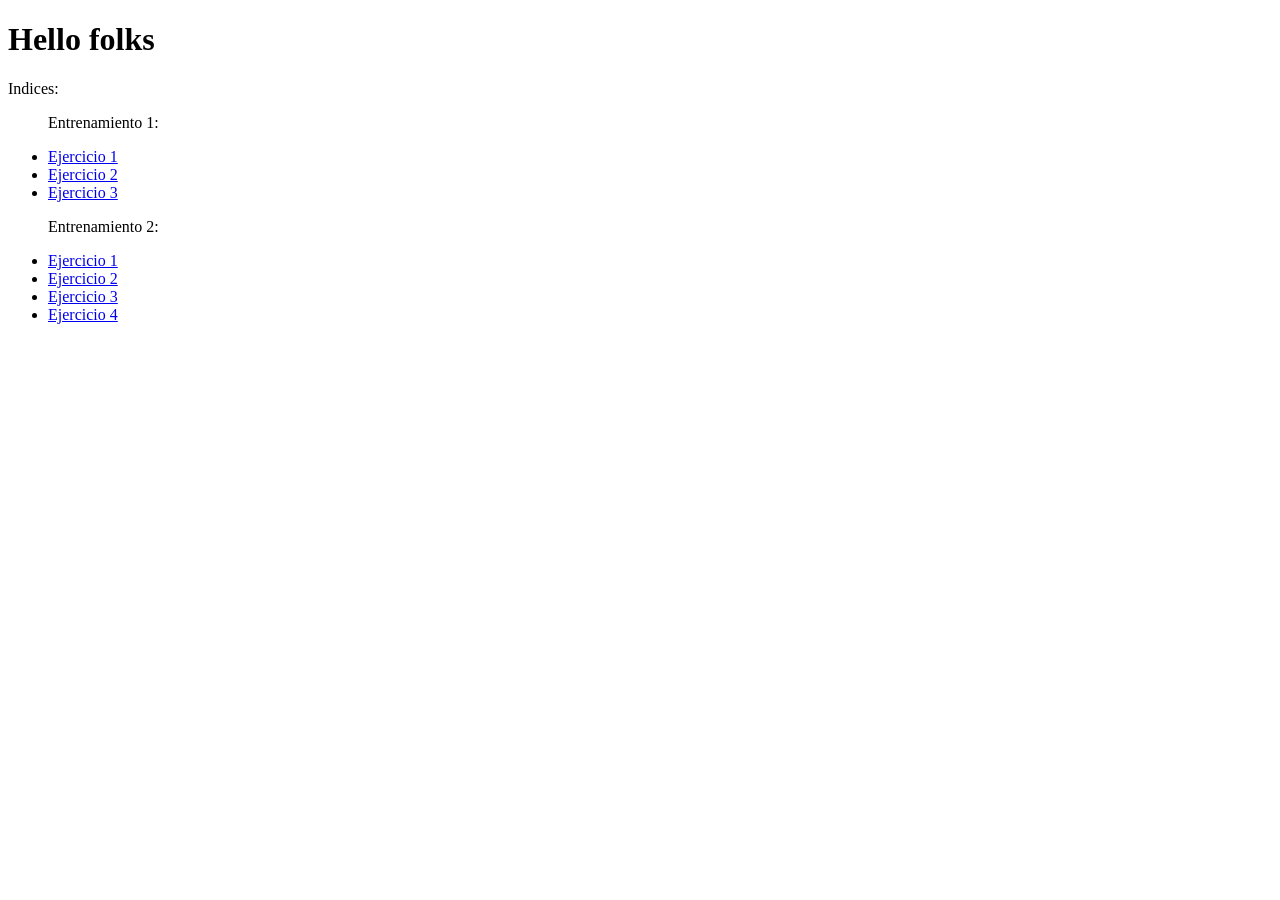
<file: Actividad/Index.html>
<!DOCTYPE html>
<html lang="en">
<head>
    <meta charset="UTF-8">
    <meta name="viewport" content="width=device-width, initial-scale=1.0">
    <title>Trabajo Practico N° 2</title>
</head>
<body>
    
    <header>
        <h1>Hello folks</h1>
    </header>

    <main>
        <p>Indices:</p>
        <article>
            <ul>
                <p>Entrenamiento 1:</p>
                <li><a href="Entrenamiento 1/Ejercicio 1/index.html">Ejercicio 1</a></li>
                <li><a href="Entrenamiento 1/Ejercicio 2/index.html">Ejercicio 2</a></li>
                <li><a href="Entrenamiento 1/Ejercicio 3/index.html">Ejercicio 3</a></li>
            </ul>
        </article>

        <article>
            <ul>
                <p>Entrenamiento 2:</p>
                <li><a href="Entrenamiento 2/Ejercicio 1/index.html">Ejercicio 1</a></li>
                <li><a href="Entrenamiento 2/Ejercicio 2/index.html">Ejercicio 2</a></li>
                <li><a href="Entrenamiento 2/Ejercicio 3/index.html">Ejercicio 3</a></li>
                <li><a href="Entrenamiento 2/Ejercicio 4/index.html">Ejercicio 4</a></li>
            </ul>
        </article>
    </main>

</body>
</html>
</file>
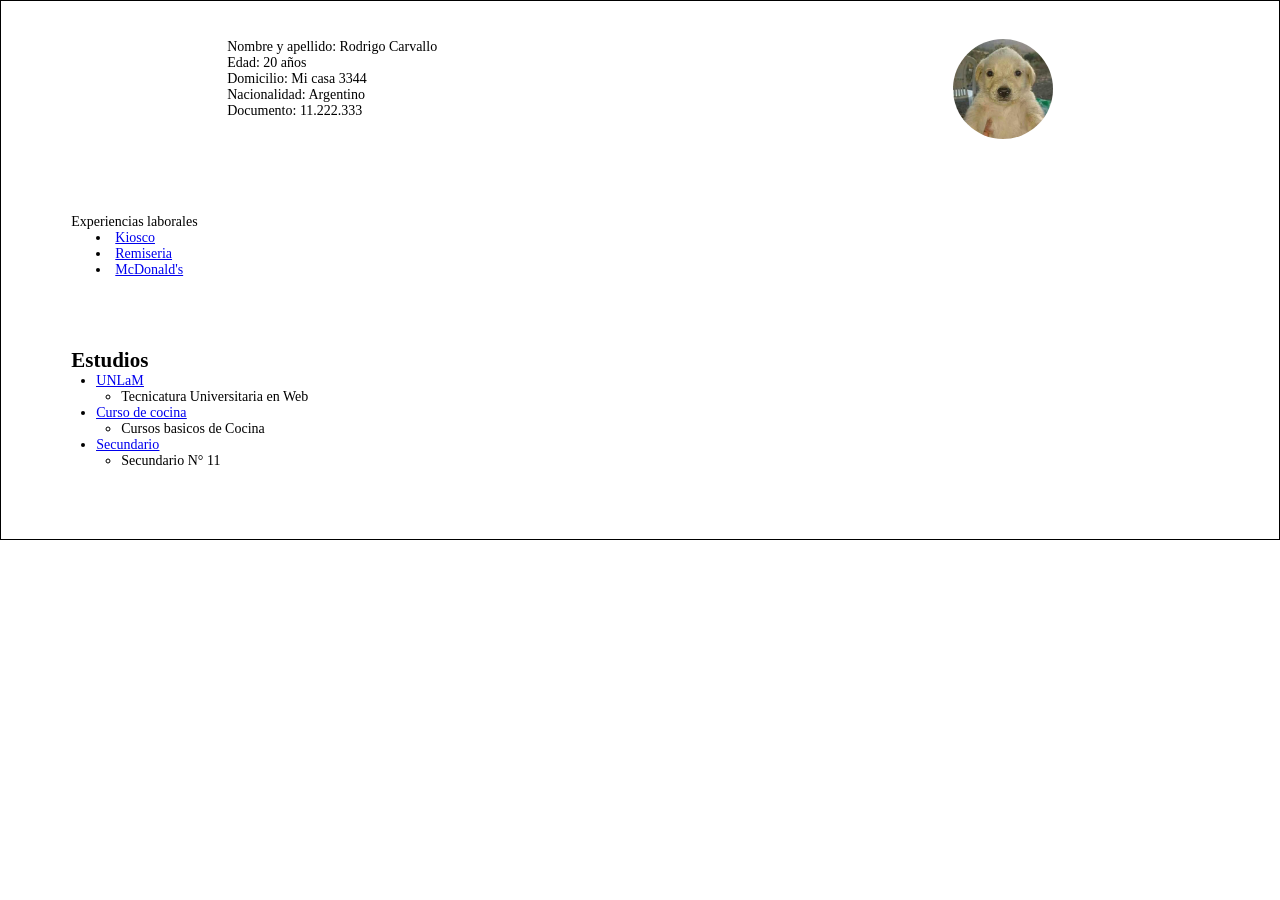
<file: Actividad/Entrenamiento 1/Ejercicio 1/index.html>
<!DOCTYPE html>
<html lang="es">
<head>
    <meta charset="UTF-8">
    <meta name="viewport" content="width=device-width, initial-scale=1.0">
    <title>Ejercicio 1</title>
    <link rel="stylesheet" href="styles.css">
</head>
<body> 
    <header>
            <div>
                <p>Nombre y apellido: Rodrigo Carvallo</p>
                <p>Edad: 20 años</p>
                <p>Domicilio: Mi casa 3344</p>
                <p>Nacionalidad: Argentino</p>
                <p>Documento: 11.222.333</p>
            </div>
            <div class="foto">
                <img src="Captura de pantalla 2026-09-16 110521.png" alt="Foto del curriculum">
            </div>
    </header>
    <main>
        <article>
            <ul>Experiencias laborales</ul>
                <li><a href="kiosco.html">Kiosco</a></li>
                <li><a href="remiseria.html">Remiseria</a></li>       
                <li><a href="mcDonal's.html">McDonald's</a></li>
        </article>

        <article>
            <h2>Estudios</h2>
            <ul>
                <li>
                    <u><a href="universidad.html">UNLaM</a></u>
                    <ul>
                        <li>Tecnicatura Universitaria en Web</li>
                    </ul>
                </li>
                <li>
                    <u><a href="Curso.html">Curso de cocina</a></u>
                    <ul>
                        <li>Cursos basicos de Cocina</li>
                    </ul>
                </li>
                <li>
                    <u><a href="secundario.html">Secundario</a></u>
                    <ul>
                        <li>Secundario N° 11</li>
                    </ul>
                </li>
            </ul>
        </article>
    </main>
</body>
</html>
</file>
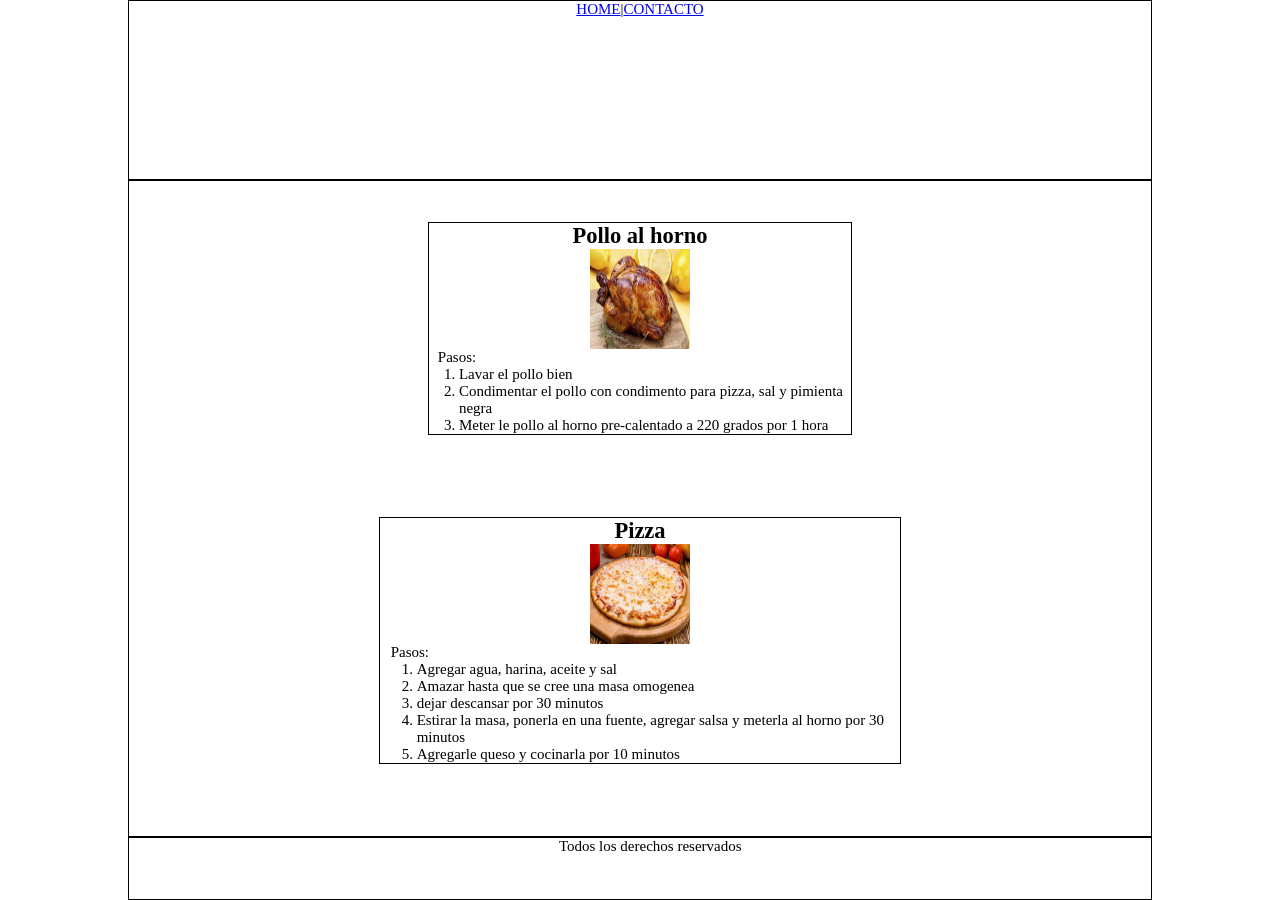
<file: Actividad/Entrenamiento 1/Ejercicio 2/index.html>
<!DOCTYPE html>
<html lang="es">
<head>
    <meta charset="UTF-8">
    <meta name="viewport" content="width=device-width, initial-scale=1.0">
    <title>Actividad 2</title>
    <link rel="stylesheet" href="style.css">
</head>
<body>

    <div class="contenedor">
        <header>
            <a href="index.html">HOME</a> | <a href="contacto.html">CONTACTO</a>
        </header>

        <main>
            <article>
                <h1>Pollo al horno</h1>
                <img src="pollo al horno.jpg" alt="pollo al horno">
                <p>Pasos:</p>
                <ol>
                    <li>Lavar el pollo bien</li>
                    <li>Condimentar el pollo con condimento para pizza, sal y pimienta negra</li>
                    <li>Meter le pollo al horno pre-calentado a 220 grados por 1 hora</li>
                </ol>
            </article>

            <article>
                <h1>Pizza</h1>
                <img src="pizza.jpg" alt="pizza">
                <p>Pasos:</p>
                <ol>
                    <li>Agregar agua, harina, aceite y sal</li>
                    <li>Amazar hasta que se cree una masa omogenea</li>
                    <li>dejar descansar por 30 minutos</li>
                    <li>Estirar la masa, ponerla en una fuente, agregar salsa y meterla al horno por 30 minutos</li>
                    <li>Agregarle queso y cocinarla por 10 minutos</li>
                </ol>
            </article>

            <article>
                <h1>Pure de papa</h1>
                <img src="pure de papa.jpg" alt="pure de papa">
                <p>Pasos:</p>
                <ol>
                    <li>Lavar y pelar las papas</li>
                    <li>cocinarla en una olla con abundante agua por 30 minutos</li>
                    <li>Una vez que ya estan las papas, colarlas, ponerle sal, nuez moscada, manteca y leche tibia</li>
                    <li>Mezclar hasta que tengas una consistencia omogenea</li>
                </ol>
            </article>
        </main>

        <footer>
            <p>Todos los derechos reservados</p>
        </footer>
    </div>
</body>
</html>
</file>
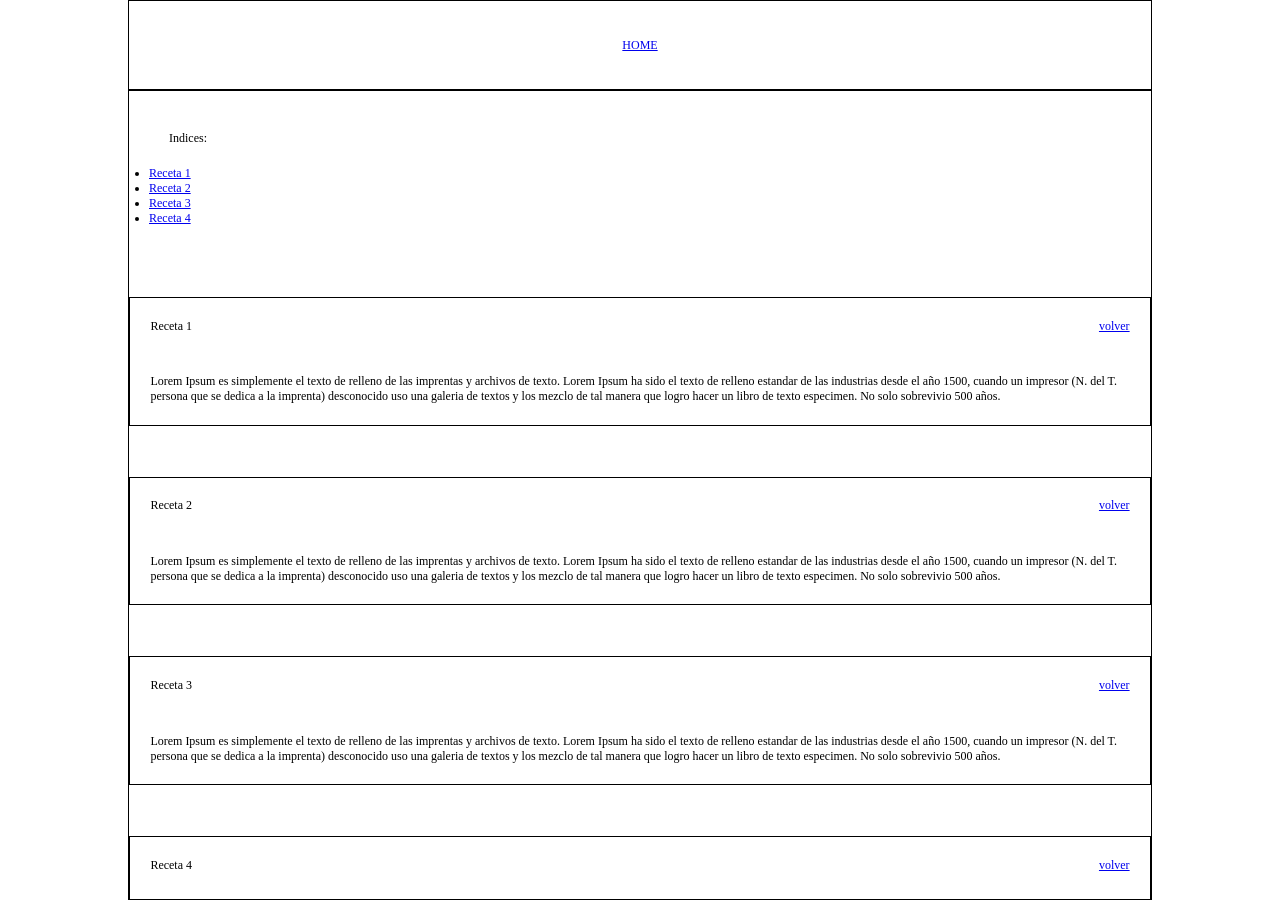
<file: Actividad/Entrenamiento 1/Ejercicio 3/index.html>
<!DOCTYPE html>
<html lang="es">
<head>
    <meta charset="UTF-8">
    <meta name="viewport" content="width=device-width, initial-scale=1.0">
    <title>Ejercicio 3</title>
    <link rel="stylesheet" href="style.css">
</head>
<body>
    <header>
        <a href="index.html">HOME</a>
    </header>
        <main class="contenedor">
            <ul id="enlaces">
                <p>Indices:</p>
                <li><a href="#receta1">Receta 1</a></li>
                <li><a href="#receta2">Receta 2</a></li>
                <li><a href="#receta3">Receta 3</a></li>
                <li><a href="#receta4">Receta 4</a></li>
            </ul>

            <article id="receta1">
                <div class="receta">
                    <p>Receta 1</p>
                    <p><a href="#enlaces">volver</a></p>
                </div>
                <p>
                    Lorem Ipsum es simplemente el texto de relleno de las imprentas y archivos de texto. Lorem Ipsum ha sido el texto de relleno estandar de las industrias desde el año 1500, cuando un impresor (N. del T. persona que se dedica a la imprenta) desconocido uso una galeria de textos y los mezclo de tal manera que logro hacer un libro de texto especimen. No solo sobrevivio 500 años.
                </p>
            </article>

            <article id="receta2">
                <div class="receta">
                    <p>Receta 2</p>
                    <p><a href="#enlaces">volver</a></p>
                </div>
                <p>
                    Lorem Ipsum es simplemente el texto de relleno de las imprentas y archivos de texto. Lorem Ipsum ha sido el texto de relleno estandar de las industrias desde el año 1500, cuando un impresor (N. del T. persona que se dedica a la imprenta) desconocido uso una galeria de textos y los mezclo de tal manera que logro hacer un libro de texto especimen. No solo sobrevivio 500 años.
                </p>
            </article>
            <article id="receta3">
                <div class="receta">
                    <p>Receta 3</p>
                    <p><a href="#enlaces">volver</a></p>
                </div>
                <p>
                    Lorem Ipsum es simplemente el texto de relleno de las imprentas y archivos de texto. Lorem Ipsum ha sido el texto de relleno estandar de las industrias desde el año 1500, cuando un impresor (N. del T. persona que se dedica a la imprenta) desconocido uso una galeria de textos y los mezclo de tal manera que logro hacer un libro de texto especimen. No solo sobrevivio 500 años.
                </p>
            </article>
            <article id="receta4">
                <div class="receta">
                    <p>Receta 4</p>
                    <p><a href="#enlaces">volver</a></p>
                </div>
                <p>
                    Lorem Ipsum es simplemente el texto de relleno de las imprentas y archivos de texto. Lorem Ipsum ha sido el texto de relleno estandar de las industrias desde el año 1500, cuando un impresor (N. del T. persona que se dedica a la imprenta) desconocido uso una galeria de textos y los mezclo de tal manera que logro hacer un libro de texto especimen. No solo sobrevivio 500 años.
                </p>
            </article>
        </main>
</body>
</html>
</file>
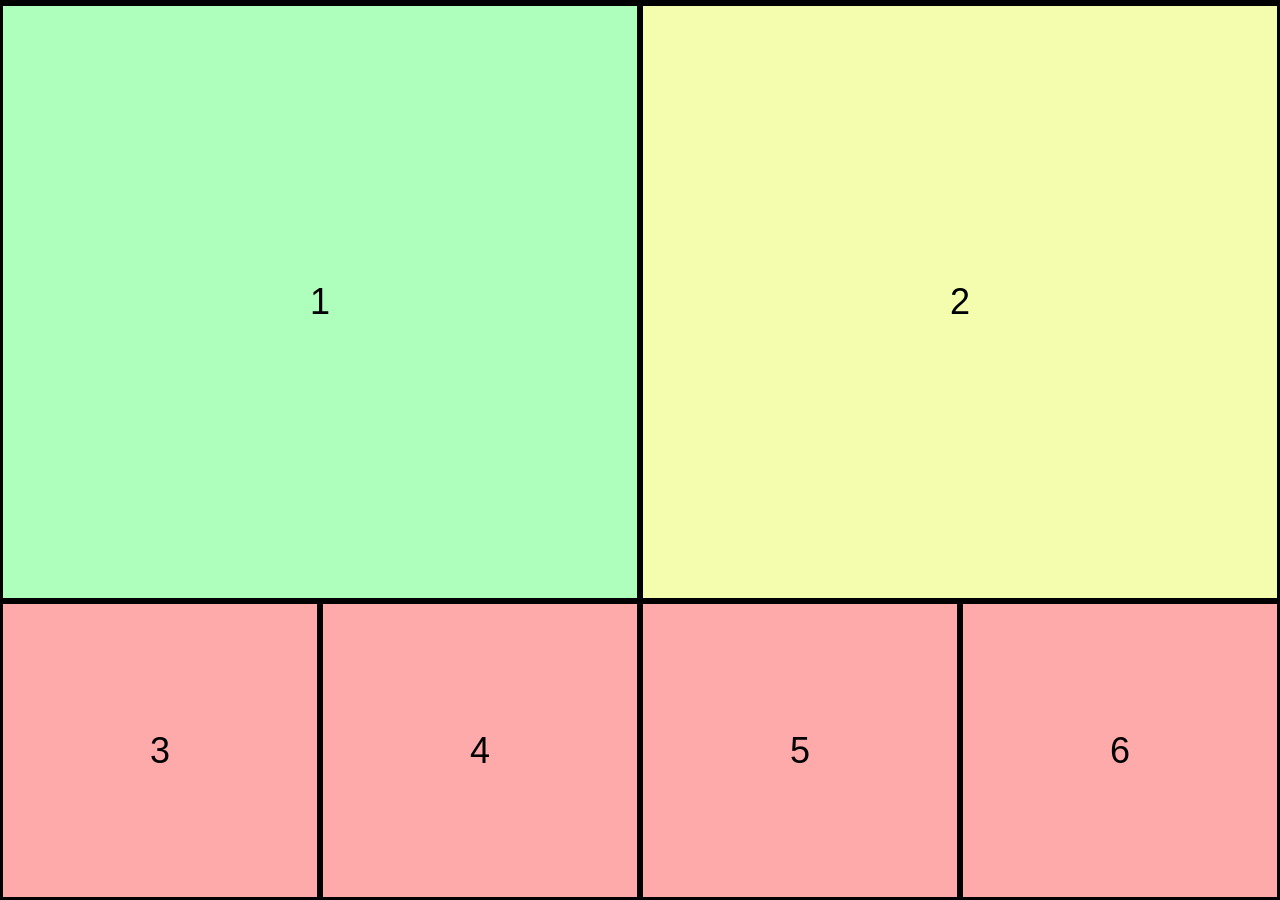
<file: Actividad/Entrenamiento 2/Ejercicio 1/index.html>
<!DOCTYPE html>
<html lang="es">
<head>
    <meta charset="UTF-8">
    <meta name="viewport" content="width=device-width, initial-scale=1.0">
    <link rel="stylesheet" href="./styles/style.css">
    <link rel="stylesheet" href="./styles/modelo_01.css">
    <title>Modelo 1</title>
</head>
<body>
    <main class="contenedor">
        <section class="uno_dos">
            <div class="bloque uno">
                <p class="numero">1</p>
            </div>
            <div class="bloque dos">
                <p class="numero">2</p>
            </div>
        </section>
        <section class="tres_seis">
            <div class="bloque tres">
                <p class="numero">3</p>
            </div>
            <div class="bloque cuatro">
                <p class="numero">4</p>
            </div>
            <div class="bloque cinco">
                <p class="numero">5</p>
            </div>
            <div class="bloque seis">
                <p class="numero">6</p>
            </div>
        </section>
    </main>
</body>
</html>
</file>
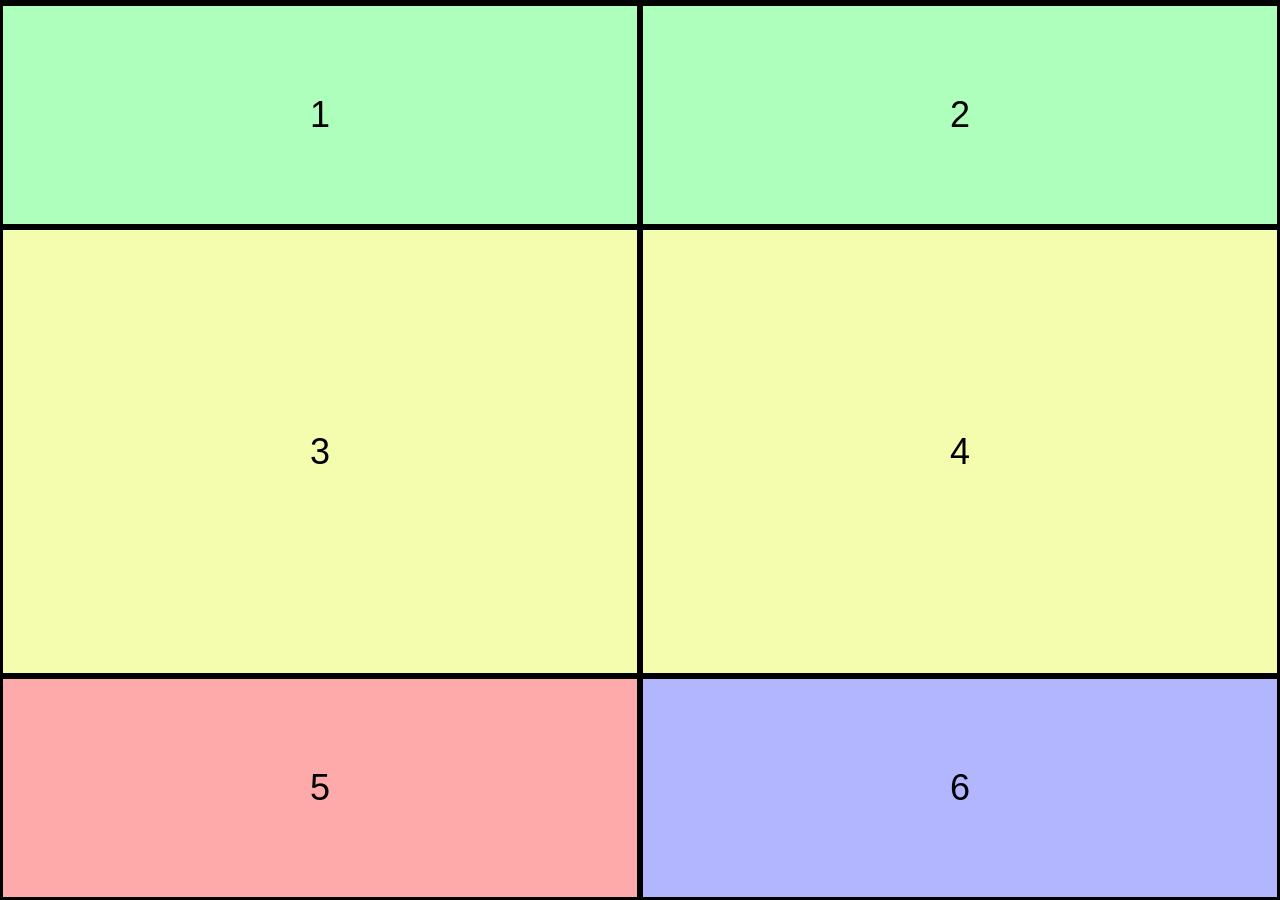
<file: Actividad/Entrenamiento 2/Ejercicio 2/index.html>
<!DOCTYPE html>
<html lang="es">
<head>
    <meta charset="UTF-8">
    <meta name="viewport" content="width=device-width, initial-scale=1.0">
    <link rel="stylesheet" href="./styles/style.css">
    <link rel="stylesheet" href="./styles/modelo_02.css">
    <title>Modelo 2</title>
</head>
<body>
    <main class="contenedor">
        <section class="uno_dos">
            <div class="bloque uno">
                <p class="numero">1</p>
            </div>
            <div class="bloque dos">
                <p class="numero">2</p>
            </div>
        </section>
        <section class="tres_cuatro">
            <div class="bloque tres">
                <p class="numero">3</p>
            </div>
            <div class="bloque cuatro">
                <p class="numero">4</p>
            </div>
        </section>
        <section class="cinco_seis">
            <div class="bloque cinco">
                <p class="numero">5</p>
            </div>
            <div class="bloque seis">
                <p class="numero">6</p>
            </div>
        </section>
    </main>
</body>

</html>
</file>
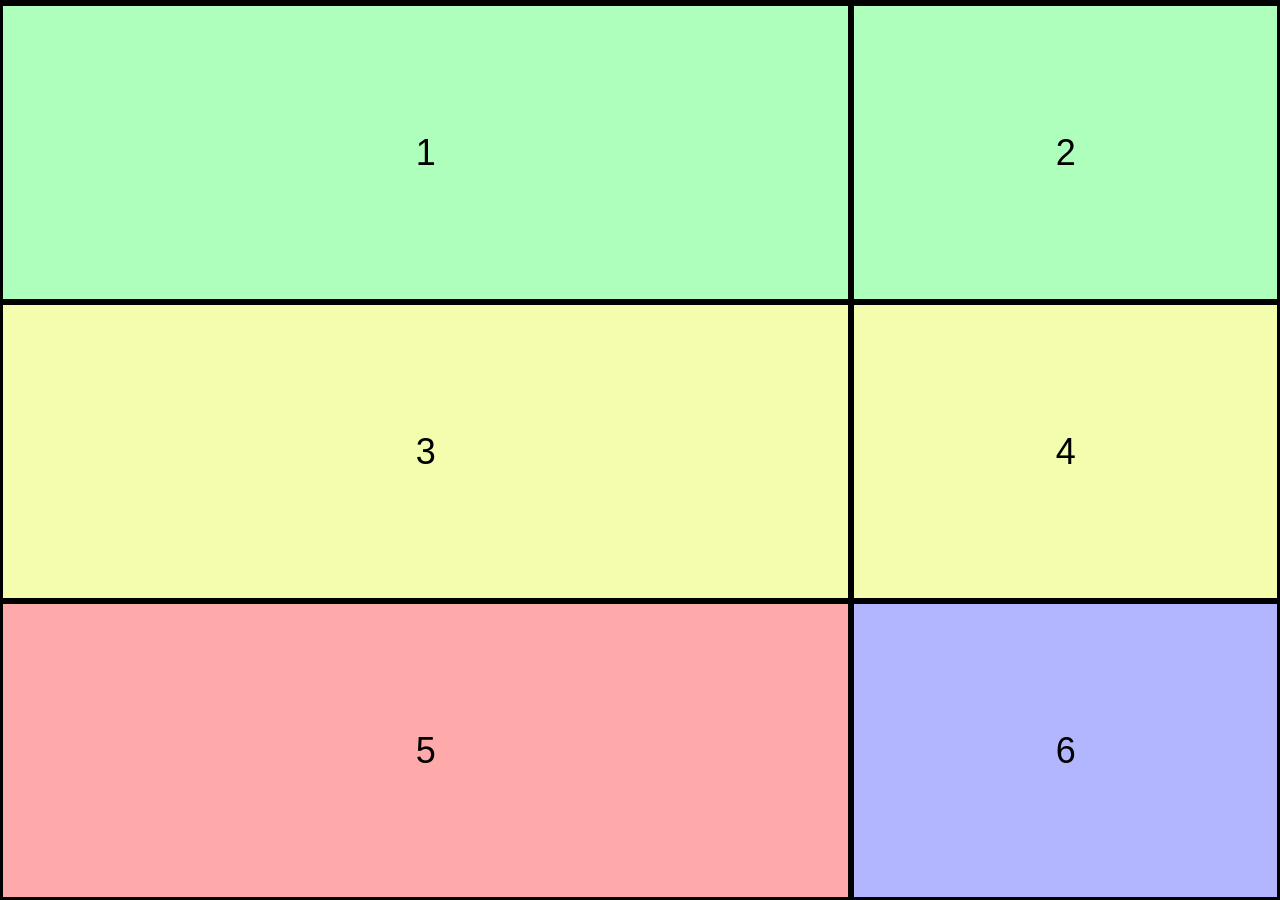
<file: Actividad/Entrenamiento 2/Ejercicio 3/index.html>
<!DOCTYPE html>
<html lang="es">
<head>
    <meta charset="UTF-8">
    <meta name="viewport" content="width=device-width, initial-scale=1.0">
    <link rel="stylesheet" href="./styles/style.css">
    <link rel="stylesheet" href="./styles/modelo_03.css">
    <title>Modelo 3</title>
</head>
<body>
    <main class="contenedor">
        <section class="uno_dos">
            <div class="bloque uno">
                <p class="numero">1</p>
            </div>
            <div class="bloque dos">
                <p class="numero">2</p>
            </div>
        </section>
        <section class="tres_cuatro">
            <div class="bloque tres">
                <p class="numero">3</p>
            </div>
            <div class="bloque cuatro">
                <p class="numero">4</p>
            </div>
        </section>
        <section class="cinco_seis">
            <div class="bloque cinco">
                <p class="numero">5</p>
            </div>
            <div class="bloque seis">
                <p class="numero">6</p>
            </div>
        </section>
    </main>
</body>
</html>
</file>
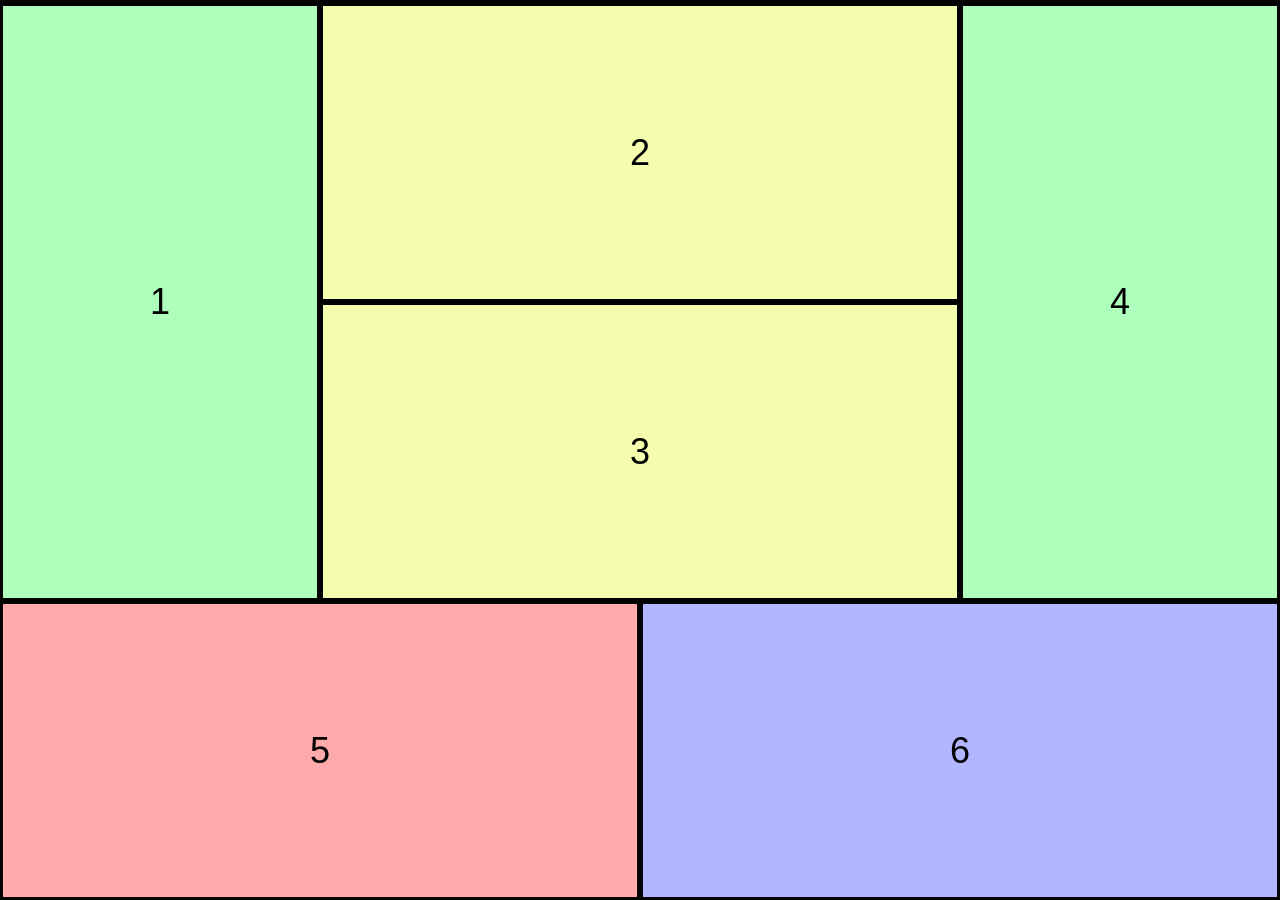
<file: Actividad/Entrenamiento 2/Ejercicio 4/index.html>
<!DOCTYPE html>
<html lang="es">
<head>
    <meta charset="UTF-8">
    <meta name="viewport" content="width=device-width, initial-scale=1.0">
    <link rel="stylesheet" href="./styles/style.css">
    <link rel="stylesheet" href="./styles/modelo_04.css">
    <title>Modelo 4</title>
</head>
<body>
    <main class="contenedor">
        <section class="uno_cuatro">
            <div class="bloque uno">
                <p class="numero">1</p>
            </div>
            <div class="bloque dos">
                <p class="numero">2</p>
            </div>
            <div class="bloque tres">
                <p class="numero">3</p>
            </div>
            <div class="bloque cuatro">
                <p class="numero">4</p>
            </div>
        </section>
        <section class="cinco_seis">
            <div class="bloque cinco">
                <p class="numero">5</p>
            </div>
            <div class="bloque seis">
                <p class="numero">6</p>
            </div>
        </section>
    </main>
</body>

</html>
</file>
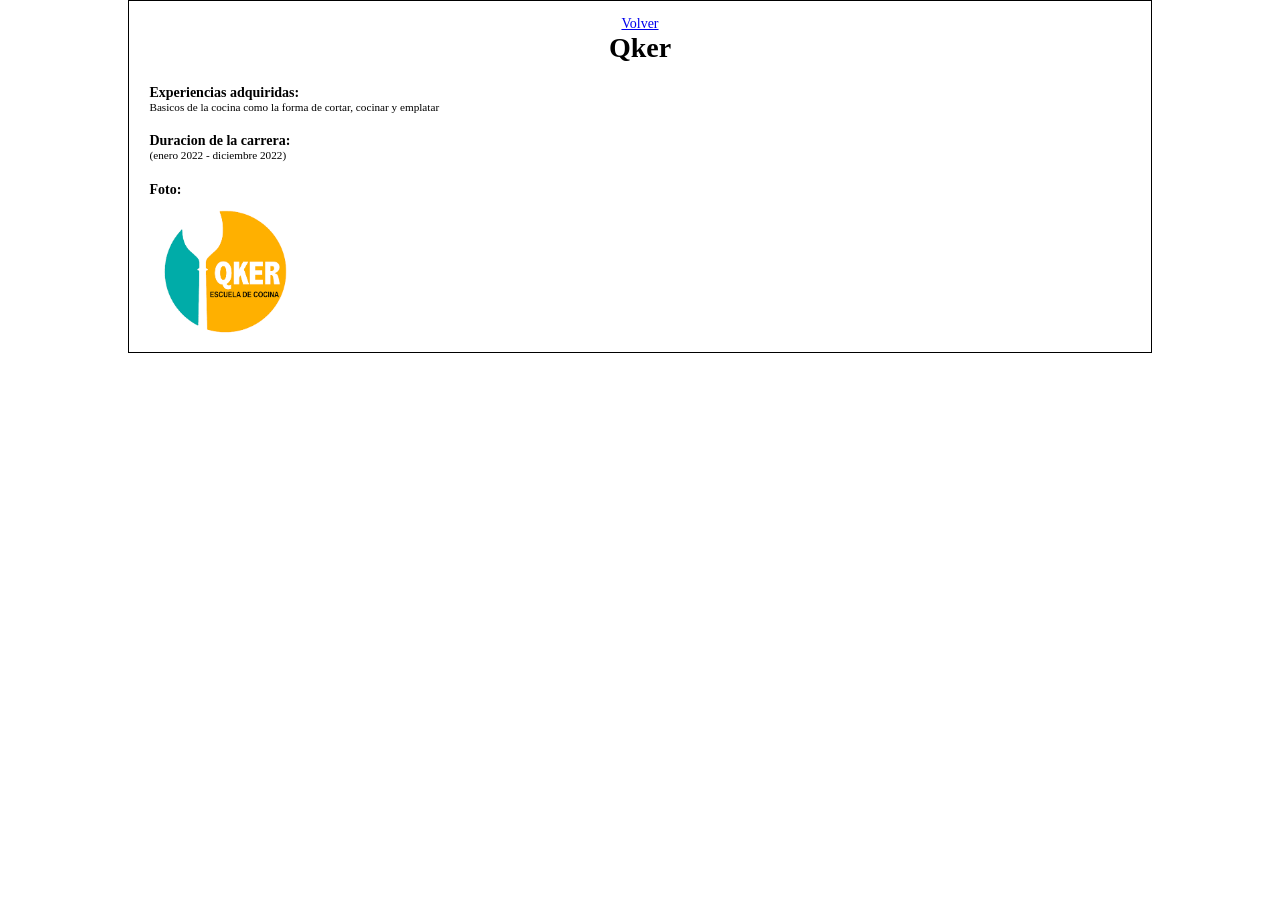
<file: Actividad/Entrenamiento 1/Ejercicio 1/Curso.html>
<!DOCTYPE html>
<html lang="es">
<head>
    <meta charset="UTF-8">
    <meta name="viewport" content="width=device-width, initial-scale=1.0">
    <title>Qker</title>
    <link rel="stylesheet" href="styles2.css">
</head>
<body>
    <header>
        <a href="index.html">Volver</a>
        <h1>Qker</h1>
    </header>

    <main>
        <article>
            <h2>Experiencias adquiridas:</h2>
            <p>Basicos de la cocina como la forma de cortar, cocinar y emplatar</p>
        </article>

        <article>
            <h2>Duracion de la carrera:</h2>
            <p>(enero 2022 - diciembre 2022)</p>
        </article>

        <article>
            <h2>Foto:</h2>
            <img src="qker cocina.png" alt="foto de qker">
        </article>
    </main>
</body>
</html>
</file>
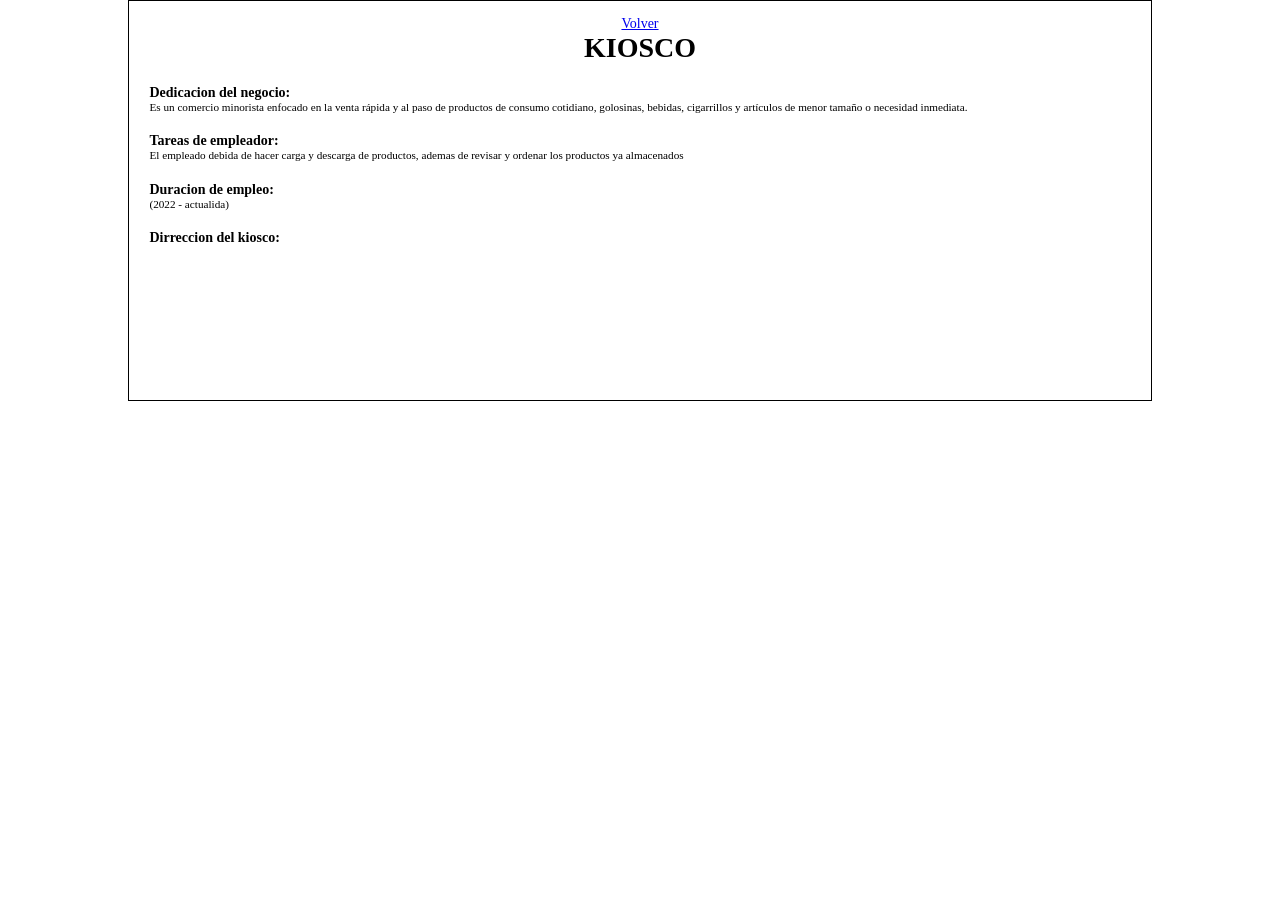
<file: Actividad/Entrenamiento 1/Ejercicio 1/kiosco.html>
<!DOCTYPE html>
<html lang="en">
<head>
    <meta charset="UTF-8">
    <meta name="viewport" content="width=device-width, initial-scale=1.0">
    <title>Document</title>
    <link rel="stylesheet" href="styles2.css">
</head>
<body>
    <header>
        <a href="index.html">Volver</a>
        <h1>KIOSCO</h1>
    </header>
    
    <main>
            <article>
                <h2>Dedicacion del negocio:</h2>
                <p>Es un comercio minorista enfocado en la venta rápida y al paso de productos de consumo cotidiano, golosinas, bebidas, cigarrillos y artículos de menor tamaño o necesidad inmediata.</p>
            </article>

            <article>
                <h2>Tareas de empleador:</h2>
                <p>El empleado debida de hacer carga y descarga de productos, ademas de revisar y ordenar los productos  ya almacenados</p>
            </article>

            <article>
                <h2>Duracion de empleo:</h2>
                <p>(2022 - actualida)</p>
            </article>

            <article>
                <h2>Dirreccion del kiosco:</h2>
                <iframe src="https://www.google.com/maps/embed?pb=!1m18!1m12!1m3!1d205.06666789052275!2d-58.56080760036786!3d-34.67826637372191!2m3!1f0!2f0!3f0!3m2!1i1024!2i768!4f13.1!3m3!1m2!1s0x95bcc62f51b5c5d3%3A0x6ae2454e1bd340bd!2sMaxiKiosco%20Parador%2066!5e0!3m2!1ses-419!2sar!4v1789573763571!5m2!1ses-419!2sar" width="100%" height="20%" style="border:0;" allowfullscreen="" loading="lazy" referrerpolicy="strict-origin-when-cross-origin"></iframe>
            </article>
    </main>
</body>
</html>
</file>
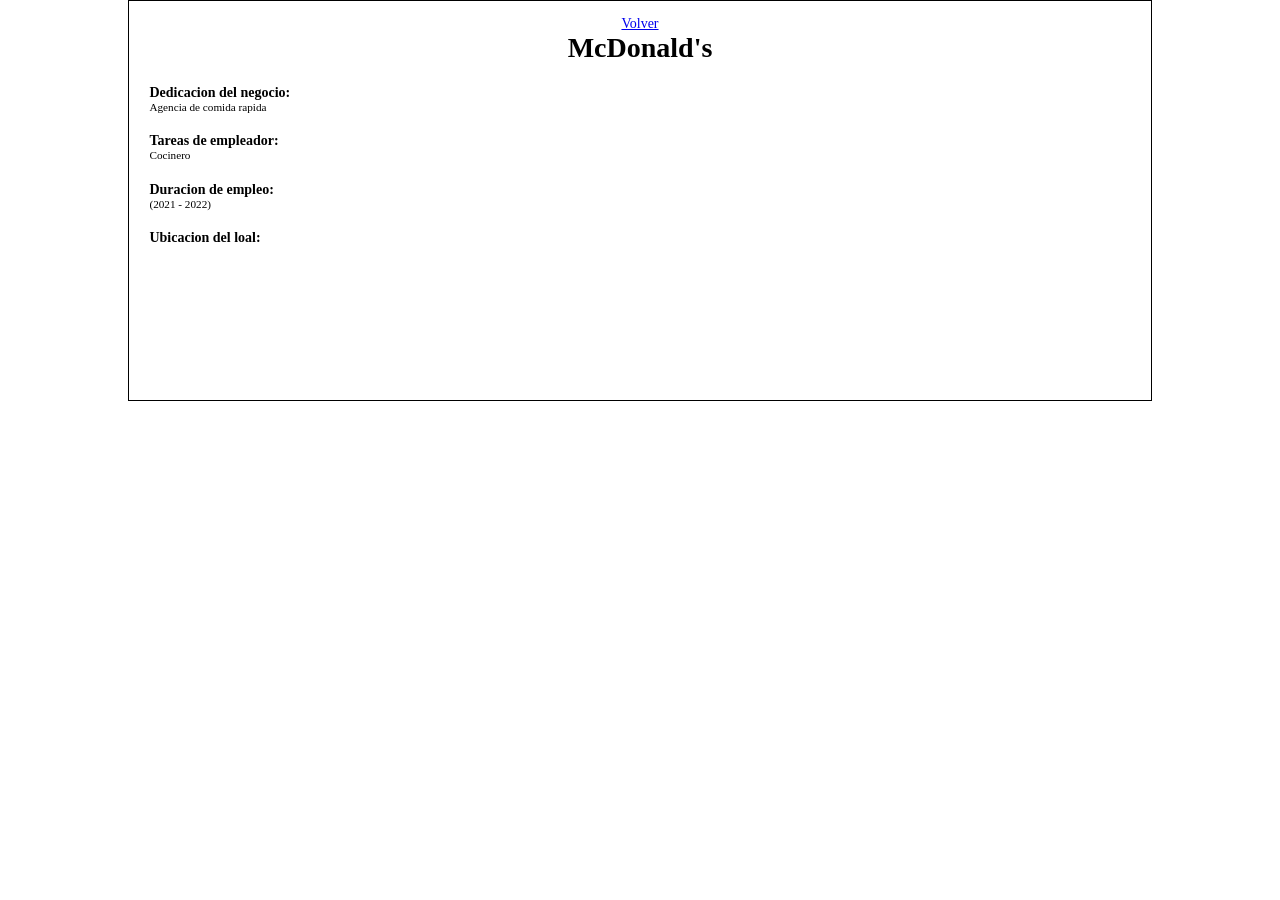
<file: Actividad/Entrenamiento 1/Ejercicio 1/mcDonal's.html>
<!DOCTYPE html>
<html lang="es">
<head>
    <meta charset="UTF-8">
    <meta name="viewport" content="width=device-width, initial-scale=1.0">
    <title>McDonald's</title>
    <link rel="stylesheet" href="styles2.css">
</head>
<body>
     <header>
        <a href="index.html">Volver</a>
        <h1>McDonald's</h1>
    </header>
    
    <main>
        <article>
            <h2>Dedicacion del negocio:</h2>
            <p>Agencia de comida rapida</p>
        </article>

        <article>
            <h2>Tareas de empleador:</h2>
            <p>Cocinero</p>
        </article>

        <article>
            <h2>Duracion de empleo:</h2>
            <p>(2021 - 2022)</p>
        </article>

        <article>
            <h2>Ubicacion del loal:</h2>
            <iframe src="https://www.google.com/maps/embed?pb=!1m18!1m12!1m3!1d487.7159689953091!2d-58.557107043089246!3d-34.681239643302455!2m3!1f0!2f0!3f0!3m2!1i1024!2i768!4f13.1!3m3!1m2!1s0x95bcc62718fd8587%3A0xa732603e0281a17!2sMcDonald's!5e0!3m2!1ses-419!2sar!4v1789575194427!5m2!1ses-419!2sar" width="100%" height="50%" style="border:0;" allowfullscreen="" loading="lazy" referrerpolicy="strict-origin-when-cross-origin"></iframe>
        </article>
    </main>
</body>
</html>
</file>
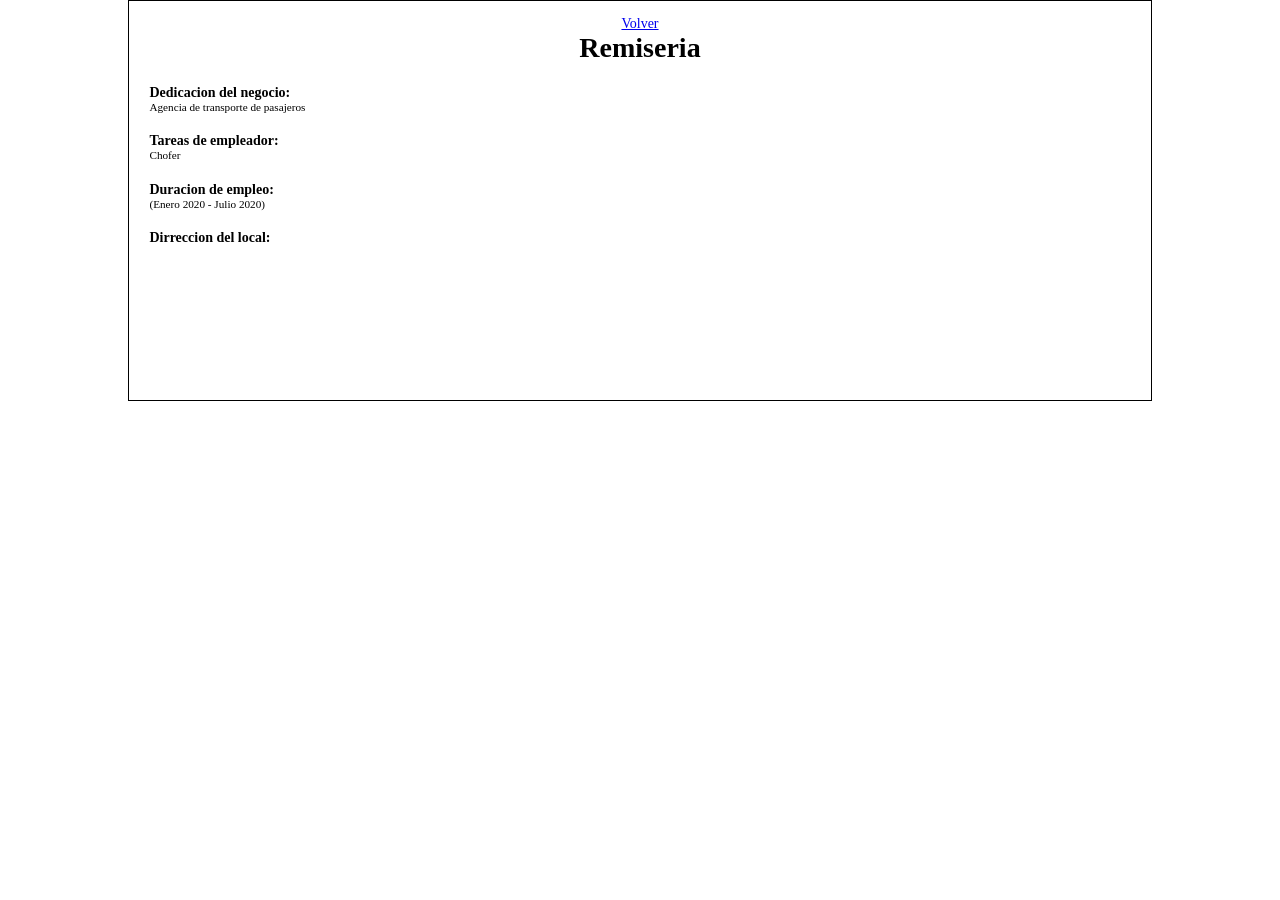
<file: Actividad/Entrenamiento 1/Ejercicio 1/remiseria.html>
<!DOCTYPE html>
<html lang="es">
<head>
    <meta charset="UTF-8">
    <meta name="viewport" content="width=device-width, initial-scale=1.0">
    <title>Remiseria</title>
    <link rel="stylesheet" href="styles2.css">
</head>
<body>
     <header>
        <a href="index.html">Volver</a>
        <h1>Remiseria</h1>
    </header>
    
    <main>
            <article>
                <h2>Dedicacion del negocio:</h2>
                <p>Agencia de transporte de pasajeros</p>
            </article>

            <article>
                <h2>Tareas de empleador:</h2>
                <p>Chofer</p>
            </article>

            <article>
                <h2>Duracion de empleo:</h2>
                <p>(Enero 2020 - Julio 2020)</p>
            </article>

            <article>
                <h2>Dirreccion del local:</h2>
                <iframe src="https://www.google.com/maps/embed?pb=!1m18!1m12!1m3!1d410.11884076356233!2d-58.55832883737199!3d-34.68119304979497!2m3!1f0!2f0!3f0!3m2!1i1024!2i768!4f13.1!3m3!1m2!1s0x95bcc626ef8de42f%3A0x63d537887ee14c28!2sEmpresa%20De%20Remises!5e0!3m2!1ses-419!2sar!4v1789574568881!5m2!1ses-419!2sar" width="100%" height="50%" style="border:0;" allowfullscreen="" loading="lazy" referrerpolicy="strict-origin-when-cross-origin"></iframe>
            </article>
    </main>
</body>
</html>
</file>
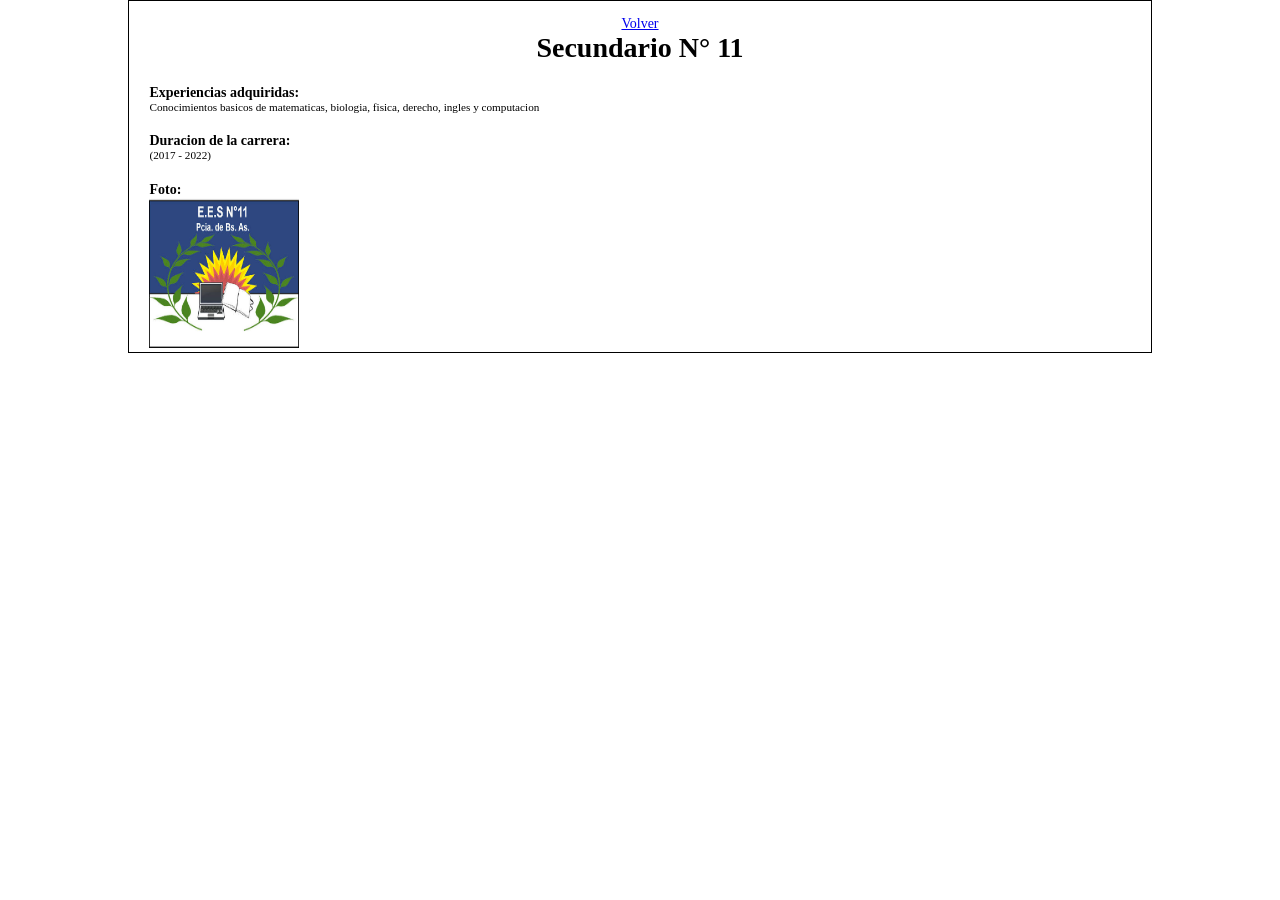
<file: Actividad/Entrenamiento 1/Ejercicio 1/secundario.html>
<!DOCTYPE html>
<html lang="es">
<head>
    <meta charset="UTF-8">
    <meta name="viewport" content="width=device-width, initial-scale=1.0">
    <title>Colegio N° 11</title>
    <link rel="stylesheet" href="styles2.css">
</head>
<body>
    <header>
        <a href="index.html">Volver</a>
        <h1>Secundario N° 11</h1>
    </header>

    <main>
        <article>
            <h2>Experiencias adquiridas:</h2>
            <p>Conocimientos basicos de matematicas, biologia, fisica, derecho, ingles y computacion</p>
        </article>

        <article>
            <h2>Duracion de la carrera:</h2>
            <p>(2017 - 2022)</p>
        </article>

        <article>
        <h2>Foto:</h2>
        <img src="n11.jpg" alt="logo n11">
        </article>
    </main>
</body>
</html>
</file>
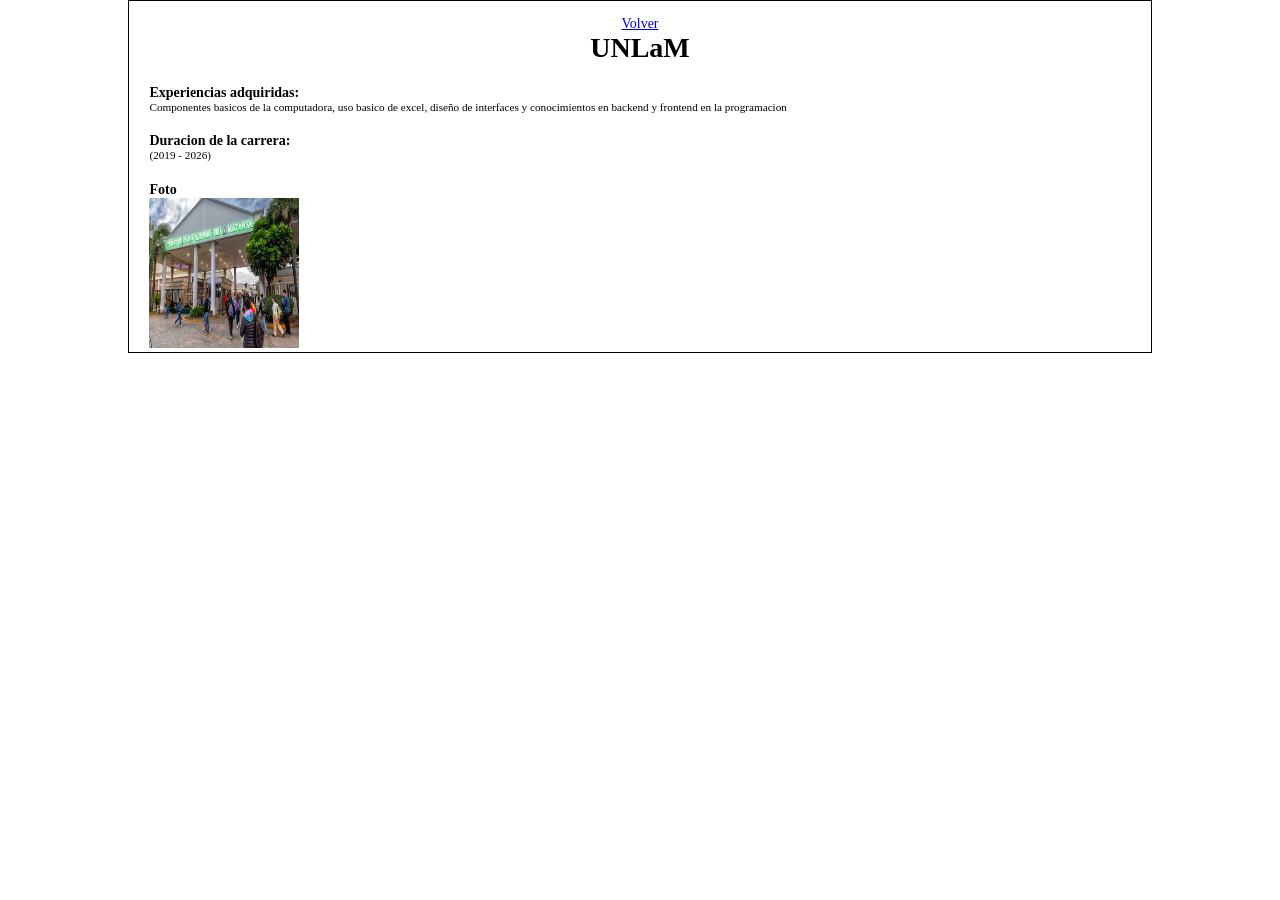
<file: Actividad/Entrenamiento 1/Ejercicio 1/universidad.html>
<!DOCTYPE html>
<html lang="es">
<head>
    <meta charset="UTF-8">
    <meta name="viewport" content="width=device-width, initial-scale=1.0">
    <title>Universidad</title>
    <link rel="stylesheet" href="styles2.css">
</head>
<body>
    <header>
        <a href="index.html">Volver</a>
        <h1>UNLaM</h1>
    </header>

    <main>
        <article>
            <h2>Experiencias adquiridas:</h2>
            <p>Componentes basicos de la computadora, uso basico de excel, diseño de interfaces y conocimientos en backend y frontend en la programacion</p>
        </article>

        <article>
            <h2>Duracion de la carrera:</h2>
            <p>(2019 - 2026)</p>
        </article>

        <article>
            <h2>Foto</h2>
            <img src="foto de unlam.png" alt="foto de unlam">
        </article>
    </main>
</body>
</html>
</file>
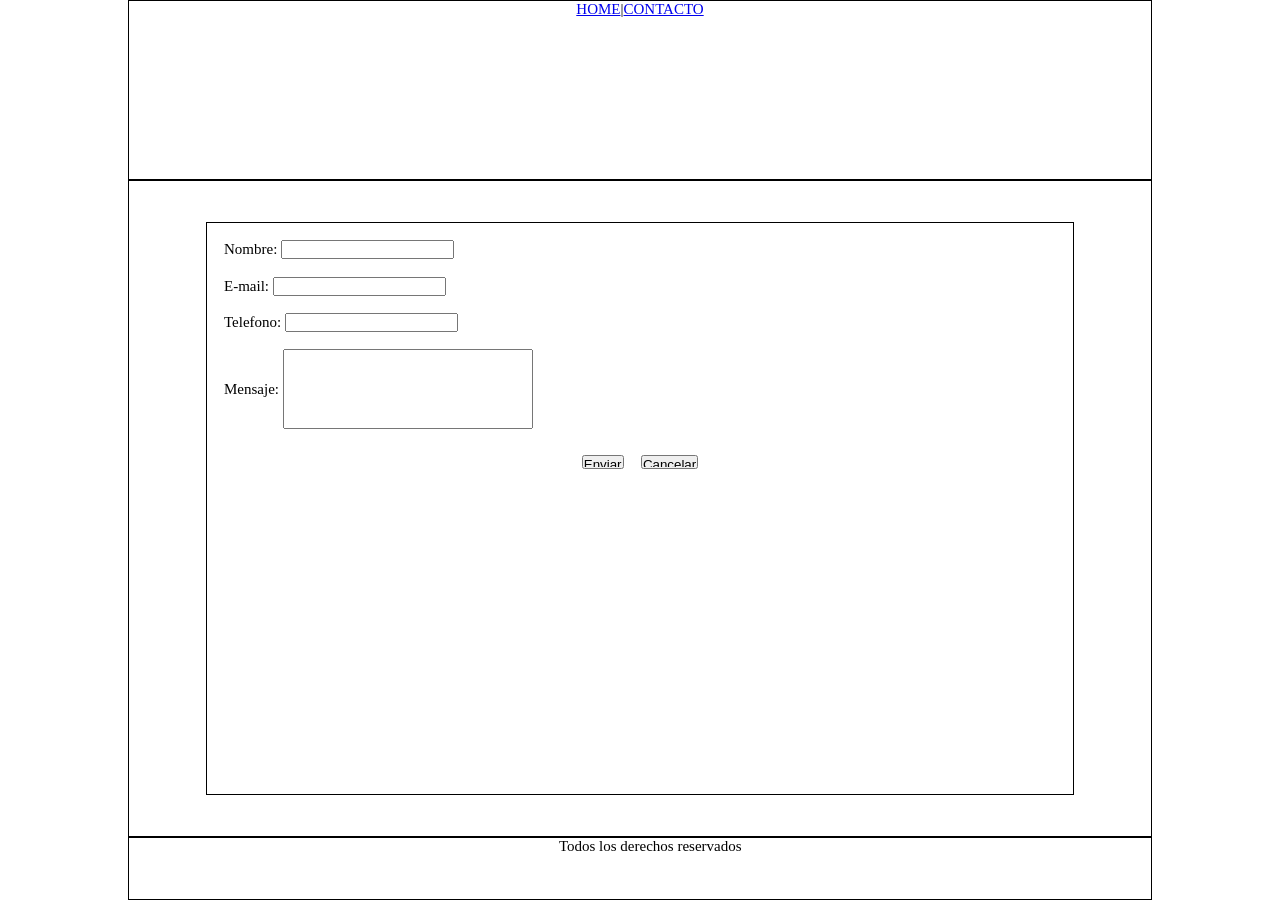
<file: Actividad/Entrenamiento 1/Ejercicio 2/contacto.html>
<!DOCTYPE html>
<html lang="es">
<head>
    <meta charset="UTF-8">
    <meta name="viewport" content="width=device-width, initial-scale=1.0">
    <title>Contacto</title>
    <link rel="stylesheet" href="style.css">
</head>
<body>
    <div class="contenedor">
        <header>
            <a href="index.html">HOME</a> | <a href="contacto.html">CONTACTO</a>
        </header>

        <main>
            <article class="formulario">
                <form action="index.html" method="get" id="formulario">
                    <label for="Nombre">Nombre:
                        <input type="text" id="nombre" name="persona" required>
                    </label>
                    <label for="E-mail">E-mail:
                        <input type="email" id="email" name="email" required>
                    </label>
                    <label for="Telefono">Telefono:
                        <input type="number" id="numero" name="numero" required>
                    </label>
                    <label for="Mensaje">Mensaje:
                        <input type="text" id="mensaje" name="mensaje" required>
                    </label>
                    <div class="botones">
                        <input type="submit" value="Enviar">
                        <input type="reset" value="Cancelar">
                    </div>
                </form>
            </article>
        </main>

        <footer>
            <p>Todos los derechos reservados</p>
        </footer>
    </div>
</body>
</html>
</file>
<file: Actividad/Entrenamiento 1/Ejercicio 1/styles.css>
* {
    margin: 0 auto;
    padding: 0;
    box-sizing: border-box;
}

html {
    font-size: 14px ;
}

body {
    height: 100%;
    justify-content: center;
    border: solid 0.5px black;
}
img {
    width: 100px;
    height: 100px;
    border-radius: 50%;
}

header{
    display: flex;
    flex-direction: row;
    gap: 10em;
    margin: 3%;
}

article {
    margin: 5.5%;
}

h1 {
    font-size: 22px;
}

li {
    margin-left: 25px;
}
</file>
<file: Actividad/Entrenamiento 1/Ejercicio 2/style.css>
* {
    margin: 0;
    padding: 0;
    box-sizing: border-box;
}

html, body {
    height: 100vh;      
    overflow: hidden;   
}

body {
    display: flex;
    flex-direction: column;
    justify-content: center;
}

.contenedor{
    width: 80%;
    height: 100vh;
    display: flex;
    flex-direction: column;
    justify-content: center;
    margin: 0 auto;
}

html {
    font-size: 15px;
}

header {
    height: 20%;
    display: flex;
    justify-content: center; 
    border: solid 0.5px black;
    flex-shrink: 0;          
}

main {  
    width: 100%;
    margin: 0 auto;         
    overflow-y: auto;       
    flex: 1;                
    display: flex;
    flex-direction: column;
    align-items: center;    
    border: solid 0.5px black;
}

article {
    border: solid 0.5px black;
    margin: 4%;
}

h1 {
    text-align: center;
}

ol {
    padding-left: 7%;
}

p {
    padding-left: 2%;
}

img {
    height: 100px;
    width: 100px;
    display: block;
    margin: 0 auto;
}

form {
    display: flex;
    flex-direction: column;
}

label {
    padding-top: 2%;
    padding-left: 2%;
}

#mensaje {
    height: 80px;
    width: 250px;
}

.botones {
    display: flex;
    padding-top: 3%;
    height: 40px;
    gap: 2%;
    justify-content: center;
}



.formulario {
    width: 85%;
    height: 90%;
}

footer {
    width: 100%;
    height: 7%;
    display: flex;
    justify-content: center; 
    border: solid 0.5px black;
    flex-shrink: 0;          
}
</file>
<file: Actividad/Entrenamiento 1/Ejercicio 3/style.css>
* {
    margin: 0;
    padding: 0;
    box-sizing: border-box;
}

html, body {
    height: 100vh;      
    overflow: hidden; 
}

body {
    display: flex;
    flex-direction: column;
}

html {
    font-size: 12px;
}

.contenedor {
    width: 80%;
    flex: 1;            
    overflow-y: auto;    
    margin: 0 auto;
    display: flex;
    flex-direction: column;
    padding-top: 20px;   
    padding-bottom: 40px;
    border: 0.5px solid black;
}

header {
    width: 80%;
    margin: 0 auto;
    height: 10%;
    display: flex;
    justify-content: center; 
    align-items: center; 
    border: solid 0.5px black;
    flex-shrink: 0;      
}
#enlaces {
    padding-left: 20px;
    margin-bottom: 20px;
}

.receta {
    display: flex;
    justify-content: space-between;
}

article {
    margin-top: 5%;
    border: 0.5px solid black;
}

p {
    margin: 2%;
}
</file>
<file: Actividad/Entrenamiento 2/Ejercicio 1/styles/style.css>
*{
    box-sizing: border-box;
    margin: 0;
    padding: 0;
    font-family: Arial, Helvetica, sans-serif;
}
body{
    height: 100vh;
    font-size: 30px;
}

.contenedor {
    background-color: black;
    height: 100%;
    display: flex;
    flex-direction: column;
    border-top:.1em solid black;
}

.bloque {
    border-left-width: .1em;
    border-bottom-width: .1em;
    border-right-width: .1em;
    border-color: black;
    border-style: solid;
    height: 100%;
}

.numero {
    display: flex;
    height: 100%;
    justify-content: center;
    align-items: center;
}

@media screen and (width > 600px) {
    .numero {
        font-size: 1.2em;
    }
}
</file>
<file: Actividad/Entrenamiento 2/Ejercicio 1/styles/modelo_01.css>
.uno_dos {
    flex: 2;
    height: 100%;
    display: flex;
    flex-direction: column;
    gap: 5%;
}

.tres_seis {
    flex: 1;
    display: flex;
    flex-wrap: wrap;
}

.tres,
.cuatro,
.cinco,
.seis {
    width: 50%;
}

.uno {
    flex: 1;
    background-color: rgb(174, 255, 187);
}

.dos {
    flex: 1;
    background-color: rgb(244, 253, 174);
}

.tres {
    background-color: rgb(255, 170, 170);
}

.cuatro {
    background-color: rgb(255, 170, 170);
}

.cinco {
    background-color: rgb(178, 182, 255);
}

.seis {
    background-color: rgb(178, 182, 255);
}

@media screen and (width > 600px) {
    .uno_dos {
        flex-direction: row;
        gap: 0;
    }
    .tres_seis {
        flex-wrap: nowrap;
    }
    .cinco {
        background-color: rgb(255, 170, 170);
    }
    .seis {
        background-color: rgb(255, 170, 170);
    }
}
</file>
<file: Actividad/Entrenamiento 2/Ejercicio 2/styles/style.css>
*{
    box-sizing: border-box;
    margin: 0;
    padding: 0;
    font-family: Arial, Helvetica, sans-serif;
}
body{
    height: 100vh;
    font-size: 30px;
}

.contenedor {
    background-color: black;
    height: 100%;
    display: flex;
    flex-direction: column;
    border-top:.1em solid black;
}

.bloque {
    border-left-width: .1em;
    border-bottom-width: .1em;
    border-right-width: .1em;
    border-color: black;
    border-style: solid;
    height: 100%;
}

.numero {
    display: flex;
    height: 100%;
    justify-content: center;
    align-items: center;
}

@media screen and (width > 600px) {
    .numero {
        font-size: 1.2em;
    }
}
</file>
<file: Actividad/Entrenamiento 2/Ejercicio 2/styles/modelo_02.css>
.contenedor{
    flex-direction: column-reverse;
}

.uno,.dos {
    flex: 1;
    background-color: rgb(174, 255, 187);
}

.tres,.cuatro {
    flex: 1;
    background-color: rgb(244, 253, 174);
}

.cinco {
    flex: 1;
    background-color: rgb(178, 182, 255);
}
.seis {
    flex: 1;
    background-color: rgb(255, 170, 170);
}

.uno_dos {
    flex: 2;
    display: flex;
    flex-direction: column-reverse;
}

.tres_cuatro{
    flex: 1;
    display: flex;
}
.cinco_seis{
    flex: 4;
    display: flex;
    flex-direction: column-reverse;
}

@media screen and (width > 600px) {
    .contenedor{
        flex-direction: column;
    }
    .uno_dos {
        flex:1;
        flex-direction: row;
    }
    .tres_cuatro {
        flex: 2;
        flex-wrap: nowrap;
    }
    .cinco_seis {
        flex: 1;
        flex-direction: row;
    }
    .cinco {
        background-color: rgb(255, 170, 170);
    }
    .seis{
        background-color: rgb(178, 182, 255);
    }
}
</file>
<file: Actividad/Entrenamiento 2/Ejercicio 3/styles/style.css>
*{
    box-sizing: border-box;
    margin: 0;
    padding: 0;
    font-family: Arial, Helvetica, sans-serif;
}
body{
    height: 100vh;
    font-size: 30px;
}

.contenedor {
    background-color: black;
    height: 100%;
    display: flex;
    flex-direction: column;
    border-top:.1em solid black;
}

.bloque {
    border-left-width: .1em;
    border-bottom-width: .1em;
    border-right-width: .1em;
    border-color: black;
    border-style: solid;
    height: 100%;
}

.numero {
    display: flex;
    height: 100%;
    justify-content: center;
    align-items: center;
}

@media screen and (width > 600px) {
    .numero {
        font-size: 1.2em;
    }
}
</file>
<file: Actividad/Entrenamiento 2/Ejercicio 3/styles/modelo_03.css>
.uno,
.dos {
    flex: 1;
    background-color: rgb(174, 255, 187);
}

.tres,
.cuatro {
    flex: 1;
    background-color: rgb(244, 253, 174);
}

.cinco {
    flex: 1;
    background-color: rgb(255, 170, 170);
}

.seis {
    flex: 1;
    background-color: rgb(178, 182, 255);
}

.dos,
.cuatro,
.cinco {
    display: none;
}

.uno_dos,
.tres_cuatro,
.cinco_seis {
    display: flex;
    flex: 1;
}

@media screen and (width > 600px) {

    /* .uno_dos {
    }
    .tres_cuatro {

    }
    .cinco_seis {

    } */
    .dos,
    .cuatro,
    .cinco {
        display: block;
    }
    .uno,.tres,.cinco {
        flex: 2;
    }
}
</file>
<file: Actividad/Entrenamiento 2/Ejercicio 4/styles/style.css>
*{
    box-sizing: border-box;
    margin: 0;
    padding: 0;
    font-family: Arial, Helvetica, sans-serif;
}
body{
    height: 100vh;
    font-size: 30px;
}

.contenedor {
    background-color: black;
    height: 100%;
    display: flex;
    flex-direction: column;
    border-top:.1em solid black;
}

.bloque {
    border-left-width: .1em;
    border-bottom-width: .1em;
    border-right-width: .1em;
    border-color: black;
    border-style: solid;
    height: 100%;
}

.numero {
    display: flex;
    height: 100%;
    justify-content: center;
    align-items: center;
}

@media screen and (width > 600px) {
    .numero {
        font-size: 1.2em;
    }
}
</file>
<file: Actividad/Entrenamiento 2/Ejercicio 4/styles/modelo_04.css>
.uno,
.dos {
    background-color: rgb(174, 255, 187);
}

.tres,
.cuatro {
    background-color: rgb(244, 253, 174);
}

.cinco {
    background-color: rgb(255, 170, 170);
}

.seis {
    background-color: rgb(178, 182, 255);
}

.uno_cuatro, .cinco_seis {
    display: flex;
    flex-direction: column;
}
.uno_cuatro{
    flex: 2;
}
.cinco_seis{
    flex: 1;
}

@media screen and (width > 600px) {
    .uno_cuatro, .cinco_seis {
        display: grid;
        grid-template-columns: 2fr 1fr;
    }
}

@media screen and (width > 1024px) {
    .uno{
        grid-area: uno;
    }
    .dos{
        grid-area: dos;
        background-color: rgb(244, 253, 174);
    }
    .tres{
        grid-area: tres;
    }
    .cuatro{
        grid-area: cuatro;
        background-color: rgb(174, 255, 187);
        
    }
    .uno_cuatro {
        display: grid;
        grid-template-columns: 1fr 2fr 1fr;
        grid-template-rows: 1fr 1fr;
        grid-template-areas:
            "uno dos cuatro"
            "uno tres cuatro";
    }
    .cinco_seis{
        display: grid;
        grid-template-columns: 1fr 1fr;
    }
}
</file>
<file: Actividad/Entrenamiento 1/Ejercicio 1/styles2.css>
* {
    margin: 0 auto;
    padding: 0;
    box-sizing: border-box;
}

html {
    font-size: 14px ;
}

body {
    width: 80%;
    height: 100%;
    justify-content: center;
    border: solid 0.5px black;
}

header {
    text-align: center;
    margin: 1.5%;
}

article {
    margin-top: 2%;
    margin-left: 2%;
    margin-left: 2%;
    gap: 2%
}

h1 {
    font-size: 2em;
}

h2 {
    font-size: 1em;
}

p {
    font-size: 0.8em;
}

img {
    width: 150px;
    height: 150px;
}
</file>
